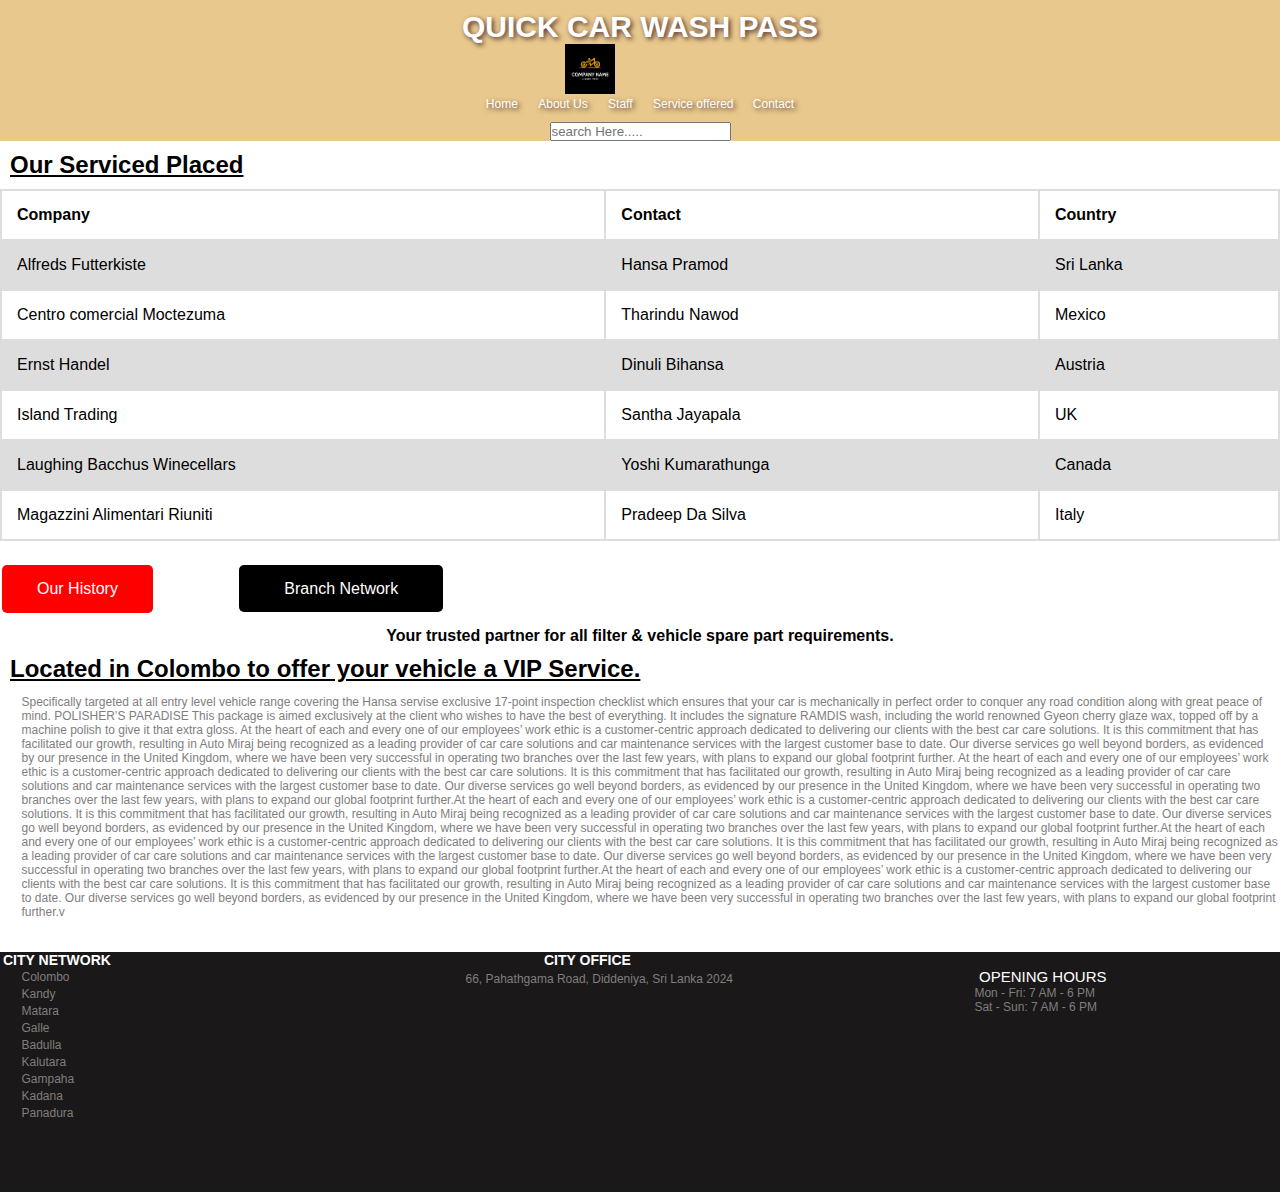
<file: about.html>
<html>
 
<head>
 
    <title>web Design assessment</title>
    <link rel="stylesheet" href="about.css">
</head>
<body>
     
    <header>
        <h1 class="logo">QUICK CAR WASH PASS</h1>
        <img src="tt.png" alt="111" class="img_src"> 
  
        <nav>
            <ul>
                <li><a href="index.html">Home</a></li>
                <li><a href="about.html">About Us</a></li>
                <li><a href="staff.html">Staff</a></li>
                <li><a href="Service offered.html">Service offered </a></li>
                <li><a href="contact.html">Contact</a></li>

            </ul>
        </nav>
            <div class="search-box">
                <input type="search" placeholder="search Here.....">
            </div>
        </header>


    <h2>Our Serviced Placed</h2>
<table>
  <tr>
    <th>Company</th>
    <th>Contact</th>
    <th>Country</th>
  </tr>
  <tr>
    <td>Alfreds Futterkiste</td>
    <td>Hansa Pramod</td>
    <td>Sri Lanka</td>
  </tr>
  <tr>
    <td>Centro comercial Moctezuma</td>
    <td>Tharindu Nawod</td>
    <td>Mexico</td>
  </tr>
  <tr>
    <td>Ernst Handel</td>
    <td>Dinuli Bihansa</td>
    <td>Austria</td>
  </tr>
  <tr>
    <td>Island Trading</td>
    <td>Santha Jayapala</td>
    <td>UK</td>
  </tr>
  <tr>
    <td>Laughing Bacchus Winecellars</td>
    <td>Yoshi Kumarathunga</td>
    <td>Canada</td>
  </tr>
  <tr>
    <td>Magazzini Alimentari Riuniti</td>
    <td>Pradeep Da Silva</td>
    <td>Italy</td>
  </tr>
</table>

<a href="#" class="btns">Our History</a>
<a href="#" class="brtns">Branch Network</a>
 <h4>Your trusted partner for all filter & vehicle spare part requirements.</h4>

                 
 <h2> Located in Colombo to offer your vehicle a VIP Service.</h2>

 <div>
    <p class="descripion">
        Specifically targeted at all entry level vehicle range covering the Hansa servise exclusive 17-point inspection checklist which ensures that your car is mechanically in perfect order to conquer any road condition along with great peace of mind. 
        POLISHER’S PARADISE
        This package is aimed exclusively at the client who wishes to have the best of everything. It includes the signature RAMDIS wash, including the world renowned Gyeon cherry glaze wax, topped off by a machine polish to give it that extra gloss.
        At the heart of each and every one of our employees’ work ethic is a customer-centric approach dedicated to delivering our clients with the best car care solutions. It is this commitment that has facilitated our growth, resulting in Auto Miraj being recognized as a leading provider of car care solutions and car maintenance services with the largest customer base to date.

        Our diverse services go well beyond borders, as evidenced by our presence in the United Kingdom, where we have been very successful in operating two branches over the last few years, with plans to expand our global footprint further.
        At the heart of each and every one of our employees’ work ethic is a customer-centric approach dedicated to delivering our clients with the best car care solutions. It is this commitment that has facilitated our growth, resulting in Auto Miraj being recognized as a leading provider of car care solutions and car maintenance services with the largest customer base to date.

        Our diverse services go well beyond borders, as evidenced by our presence in the United Kingdom, where we have been very successful in operating two branches over the last few years, with plans to expand our global footprint further.At the heart of each and every one of our employees’ work ethic is a customer-centric approach dedicated to delivering our clients with the best car care solutions. It is this commitment that has facilitated our growth, resulting in Auto Miraj being recognized as a leading provider of car care solutions and car maintenance services with the largest customer base to date.

        Our diverse services go well beyond borders, as evidenced by our presence in the United Kingdom, where we have been very successful in operating two branches over the last few years, with plans to expand our global footprint further.At the heart of each and every one of our employees’ work ethic is a customer-centric approach dedicated to delivering our clients with the best car care solutions. It is this commitment that has facilitated our growth, resulting in Auto Miraj being recognized as a leading provider of car care solutions and car maintenance services with the largest customer base to date.

        Our diverse services go well beyond borders, as evidenced by our presence in the United Kingdom, where we have been very successful in operating two branches over the last few years, with plans to expand our global footprint further.At the heart of each and every one of our employees’ work ethic is a customer-centric approach dedicated to delivering our clients with the best car care solutions. It is this commitment that has facilitated our growth, resulting in Auto Miraj being recognized as a leading provider of car care solutions and car maintenance services with the largest customer base to date.

        Our diverse services go well beyond borders, as evidenced by our presence in the United Kingdom, where we have been very successful in operating two branches over the last few years, with plans to expand our global footprint further.v</p>

 <div class="rectangle">
          <h6>CITY NETWORK</h6>
          <p>Colombo</p>
          <p>Kandy</p>
          <p>Matara</p>
          <p>Galle</p>
          <p>Badulla</p>
          <p>Kalutara</p>
          <p>Gampaha</p>
          <p>Kadana</p>
          <p>Panadura</p>

          <h5>CITY OFFICE</h5>
          <sp>66, Pahathgama Road,
            Diddeniya,
            Sri Lanka 2024</sp>
            
           
            <h7>OPENING HOURS</h7>
            <np>Mon - Fri: 7 AM - 6 PM</np><br>
            <nsp>Sat - Sun: 7 AM - 6 PM</nsp>

      </div>
</body>
</html>
</file>
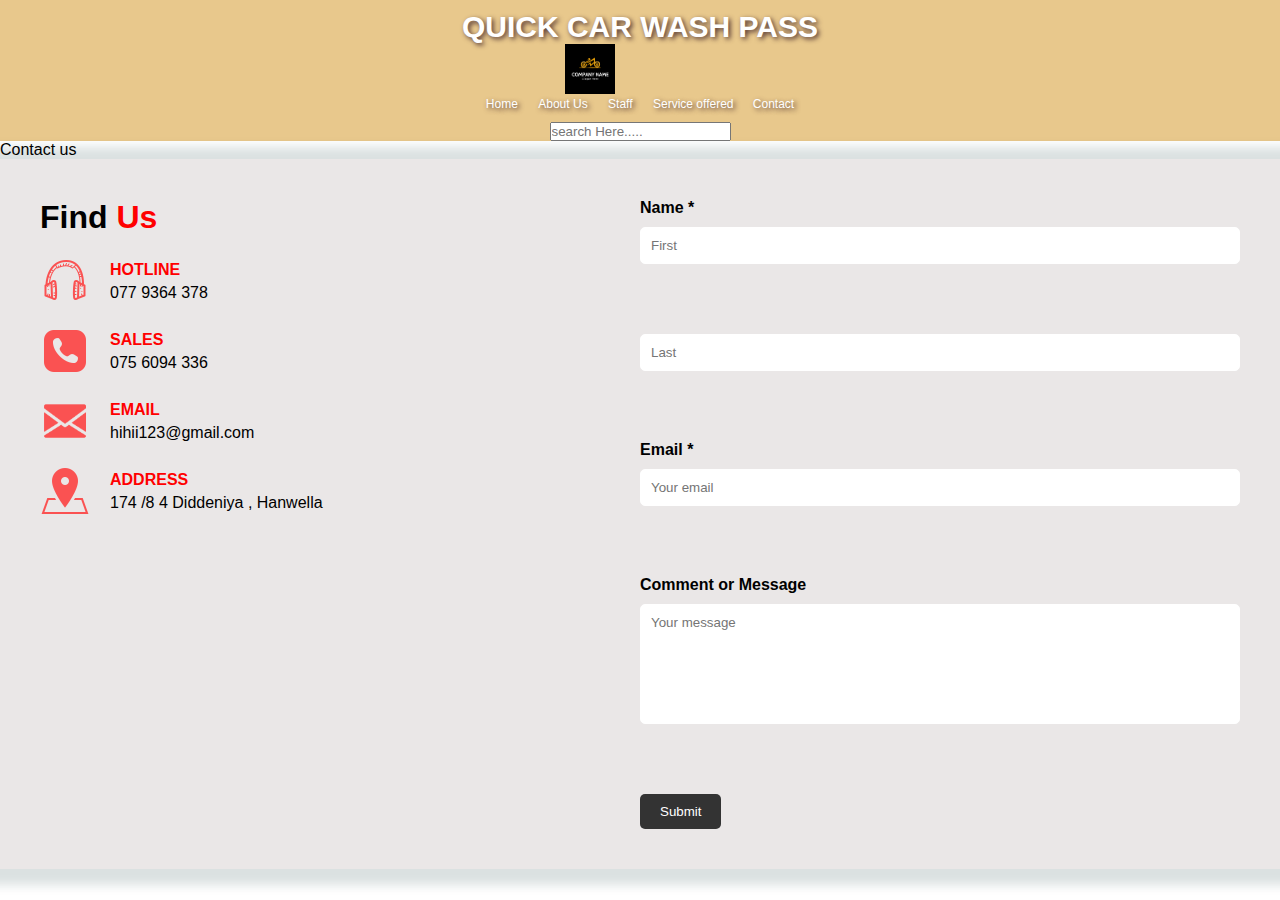
<file: contact.html>
<html>
<head>
    <title>web Design assessment</title>
    <link rel="stylesheet" href="contact.css">

</head>
<body>

    
    <header>
        <h1 class="logo">QUICK CAR WASH PASS</h1>
        <img src="tt.png" alt="111" class="img_src"> 
  
        <nav>
            <ul>
                <li><a href="index.html">Home</a></li>
                <li><a href="about.html">About Us</a></li>
                <li><a href="staff.html">Staff</a></li>
                <li><a href="Service offered.html">Service offered </a></li>
                <li><a href="contact.html">Contact</a></li>
            </ul>
        </nav>
 
            <div class="search-box">
                <input type="search" placeholder="search Here.....">
            </div>
    </header>
<!--head eke iwara wena thana-->


<!--contact-->
<footer>
    <div class="made">
        <a>Contact us</a>
        <div class="contact-container">
            <div class="contact-info">
                <h2>Find <span>Us</span></h2>
                <div class="info-item">
                    <img src="icons8-headphones-100.png" alt="Hotline">
                    <div>
                        <h4>HOTLINE</h4>
                        <p>077 9364 378</p>
                    </div>
                </div>
                <div class="info-item">
                    <img src="icons8-phone-100.png" alt="Sales">
                    <div>
                        <h4>SALES</h4>
                        <p>075 6094 336</p>
                    </div>
                </div>
                <div class="info-item">
                    <img src="icons8-email-72.png" alt="Email">
                    <div>
                        <h4>EMAIL</h4>
                        <p>hihii123@gmail.com</p>
                    </div>
                </div>
                <div class="info-item">
                    <img src="icons8-address-100.png" alt="Address">
                    <div>
                        <h4>ADDRESS</h4>
                        <p>174 /8 4 Diddeniya , Hanwella</p>
                    </div>
                </div>
            </div>
    
            <div class="contact-form">
                <form>
                    <label for="name">Name <span>*</span></label>
                    <input type="text" id="first-name" name="first_name" placeholder="First">
                    <input type="text" id="last-name" name="last_name" placeholder="Last" >
    
                    <label for="email">Email <span>*</span></label>
                    <input type="email" id="email" name="email" placeholder="Your email">
    
                    <label for="message">Comment or Message</label>
                    <textarea id="message" name="message" placeholder="Your message"></textarea>
    
                    <button type="submit">Submit</button>
                </form>
            </div>
        </div>

    </div>
</footer>


</body>
</html>
</file>
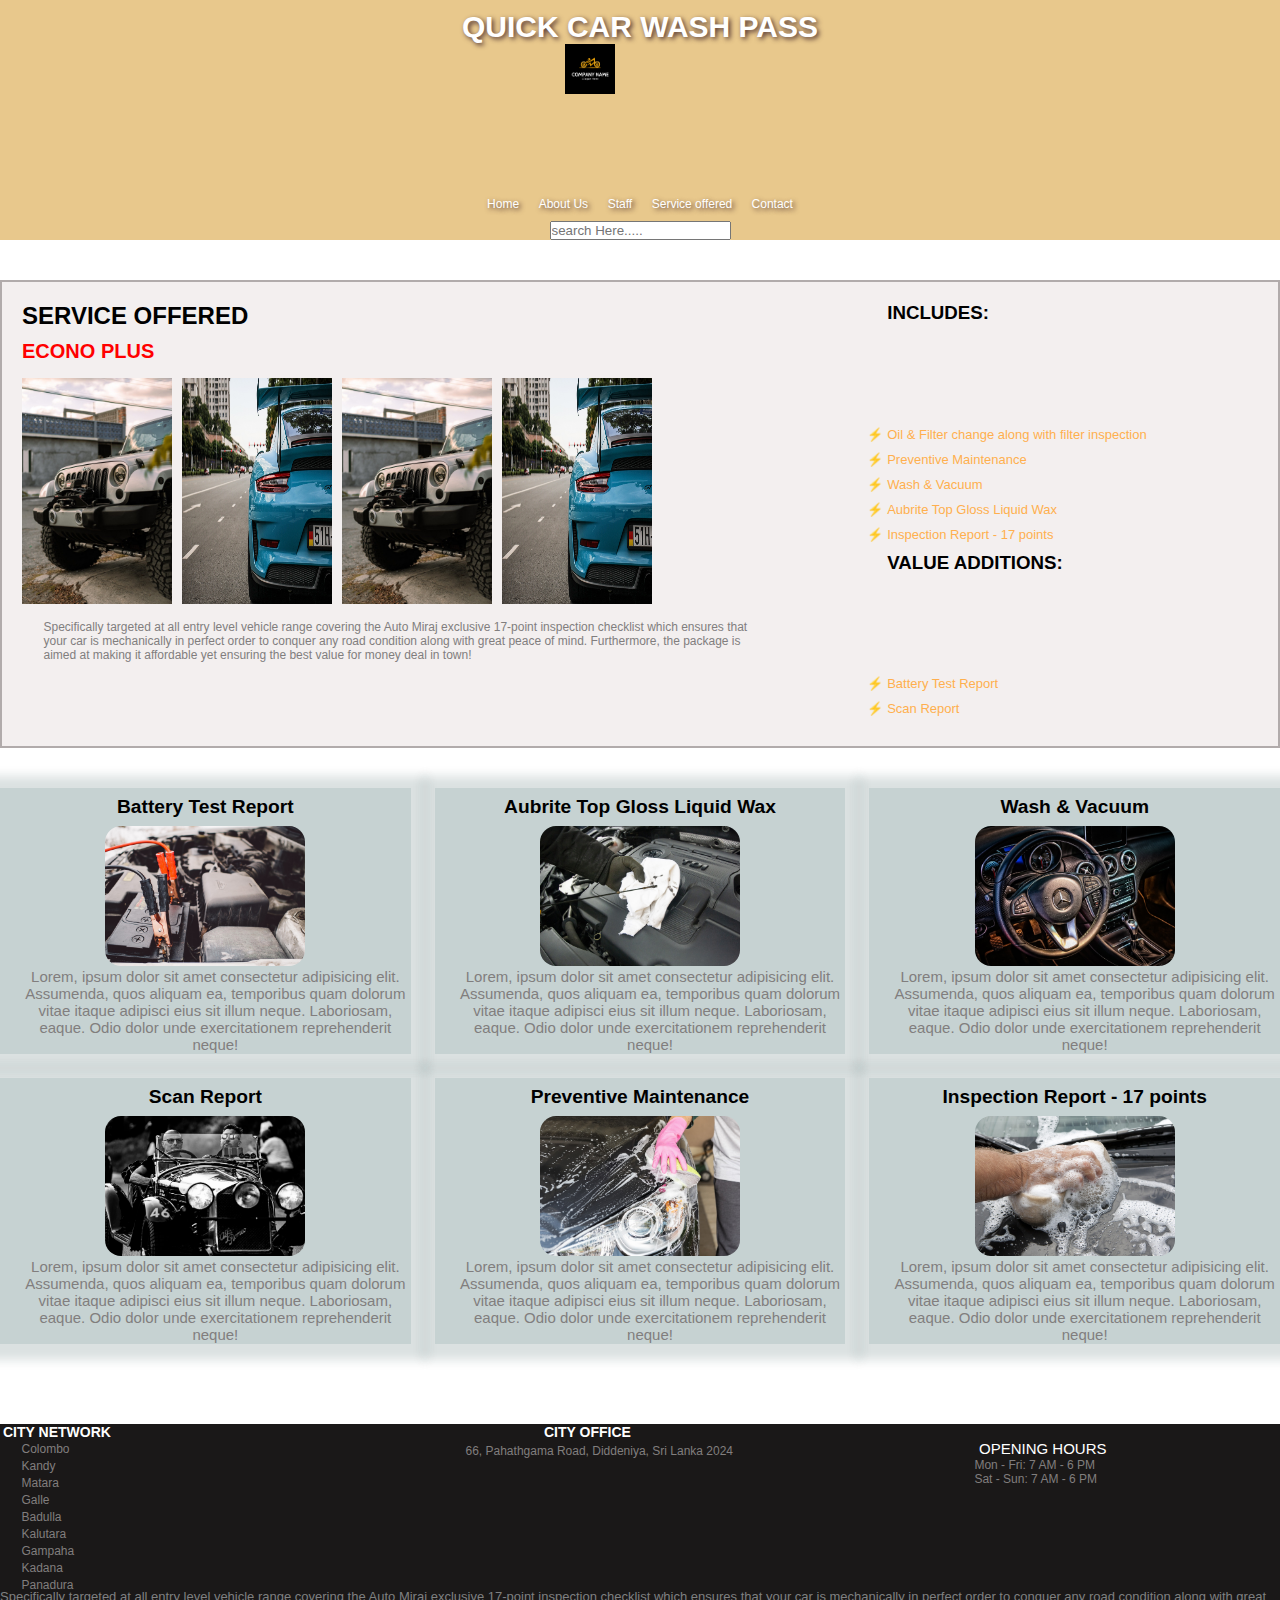
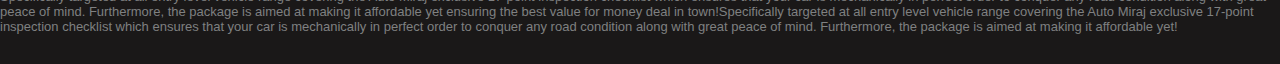
<file: Service offered.html>
<html>
<head>
    <title>web Design assessment</title>
    <link rel="stylesheet" href="Service offered.css">

</head>
<body>

    
    <header>
        <h1 class="logo">QUICK CAR WASH PASS</h1>
        <img src="tt.png" alt="111" class="img_src"> 
  
        <nav>
            <ul>
                <li><a href="index.html">Home</a></li>
                <li><a href="about.html">About Us</a></li>
                <li><a href="staff.html">Staff</a></li>
                <li><a href="Service offered.html">Service offered </a></li>
                <li><a href="contact.html">Contact</a></li>
            </ul>
        </nav>
 
            <div class="search-box">
                <input type="search" placeholder="search Here.....">
            </div>
    </header>


    <section class="service-packages">
        <div class="package-info">
            <div class="package-header">
                <h2>SERVICE OFFERED</h2>
                <h3>ECONO PLUS</h3>
            </div>
            <div class="car-images">
                <img src="jeep-7853620_1280.jpg" alt="Car 1" class="car">
                <img src="porsche-911-gt2-5795128_1280.jpg" alt="Car 2" class="car">
                <img src="jeep-7853620_1280.jpg" alt="Car 3" class="car">
                <img src="porsche-911-gt2-5795128_1280.jpg" alt="Car 4" class="car">
            </div>
            <p>
                Specifically targeted at all entry level vehicle range covering the Auto Miraj exclusive 17-point inspection checklist
                which ensures that your car is mechanically in perfect order to conquer any road condition along with great peace of mind.
                Furthermore, the package is aimed at making it affordable yet ensuring the best value for money deal in town!
            </p>
        </div>

        <div class="package-details">
            <h3>INCLUDES:</h3>
            <ul>
                <li>Oil & Filter change along with filter inspection</li>
                <li>Preventive Maintenance</li>
                <li>Wash & Vacuum</li>
                <li>Aubrite Top Gloss Liquid Wax</li>
                <li>Inspection Report - 17 points</li>
            </ul>
            <h3>VALUE ADDITIONS:</h3>
            <ul>
                <li>Battery Test Report</li>
                <li>Scan Report</li>
            </ul>
        </div>
    </section>

<!---->
    <section>
          <div class="Cusroemers-container">

                <div class="box">
                    <h2>Battery Test Report</h2>
                    <img src="jumper-cables-926308_1280.jpg" alt="">
                    <p>Lorem, ipsum dolor sit amet consectetur adipisicing elit. Assumenda, quos aliquam ea, temporibus quam dolorum vitae itaque adipisci eius sit illum neque. Laboriosam, eaque. Odio dolor unde exercitationem reprehenderit neque!</p>
                </div>
                <div class="box">
                    <h2>Aubrite Top Gloss Liquid Wax</h2>
                    <img src="oil-3979023_1280.jpg" alt="">
                    <p>Lorem, ipsum dolor sit amet consectetur adipisicing elit. Assumenda, quos aliquam ea, temporibus quam dolorum vitae itaque adipisci eius sit illum neque. Laboriosam, eaque. Odio dolor unde exercitationem reprehenderit neque!</p>
                </div>
                <div class="box">
                    <h2>Wash & Vacuum</h2>
                    <img src="dashboard-3510327_1280.jpg" alt="">
                    <p>Lorem, ipsum dolor sit amet consectetur adipisicing elit. Assumenda, quos aliquam ea, temporibus quam dolorum vitae itaque adipisci eius sit illum neque. Laboriosam, eaque. Odio dolor unde exercitationem reprehenderit neque!</p>
                </div>
                <div class="box">
                    <h2>Scan Report</h2>
                    <img src="vintage-car-7305109_1280.jpg" alt="">
                    <p>Lorem, ipsum dolor sit amet consectetur adipisicing elit. Assumenda, quos aliquam ea, temporibus quam dolorum vitae itaque adipisci eius sit illum neque. Laboriosam, eaque. Odio dolor unde exercitationem reprehenderit neque!</p>
                </div>
                <div class="box">
                    <h2>Preventive Maintenance</h2>
                    <img src="wash-a-car-1822415_1280.jpg" alt="">
                    <p>Lorem, ipsum dolor sit amet consectetur adipisicing elit. Assumenda, quos aliquam ea, temporibus quam dolorum vitae itaque adipisci eius sit illum neque. Laboriosam, eaque. Odio dolor unde exercitationem reprehenderit neque!</p>
                </div>
                <div class="box">
                    <h2>Inspection Report - 17 points</h2>
                    <img src="washing-car-1397382_1280.jpg" alt="">
                    <p>Lorem, ipsum dolor sit amet consectetur adipisicing elit. Assumenda, quos aliquam ea, temporibus quam dolorum vitae itaque adipisci eius sit illum neque. Laboriosam, eaque. Odio dolor unde exercitationem reprehenderit neque!</p>
                </div>
    </section>

    <!--rectangle-->
    <div class="rectangle">
        <h6>CITY NETWORK</h6>
        <p>Colombo</p>
        <p>Kandy</p>
        <p>Matara</p>
        <p>Galle</p>
        <p>Badulla</p>
        <p>Kalutara</p>
        <p>Gampaha</p>
        <p>Kadana</p>
        <p>Panadura</p>

        <h5>CITY OFFICE</h5>
        <sp>66, Pahathgama Road,
          Diddeniya,
          Sri Lanka 2024</sp>
          
         
          <h7>OPENING HOURS</h7>
          <np>Mon - Fri: 7 AM - 6 PM</np><br>
          <nsp>Sat - Sun: 7 AM - 6 PM</nsp>

          <ul> Specifically targeted at all entry level vehicle range covering the Auto Miraj exclusive 17-point inspection checklist which ensures that your car is mechanically in perfect order to conquer any road condition along with great peace of mind. Furthermore, the package is aimed at making it affordable yet ensuring the best value for money deal in town!Specifically targeted at all entry level vehicle range covering the Auto Miraj exclusive 17-point inspection checklist which ensures that your car is mechanically in perfect order to conquer any road condition along with great peace of mind. Furthermore, the package is aimed at making it affordable yet!</ul>
    </div>


    
</body>
</html>
</file>
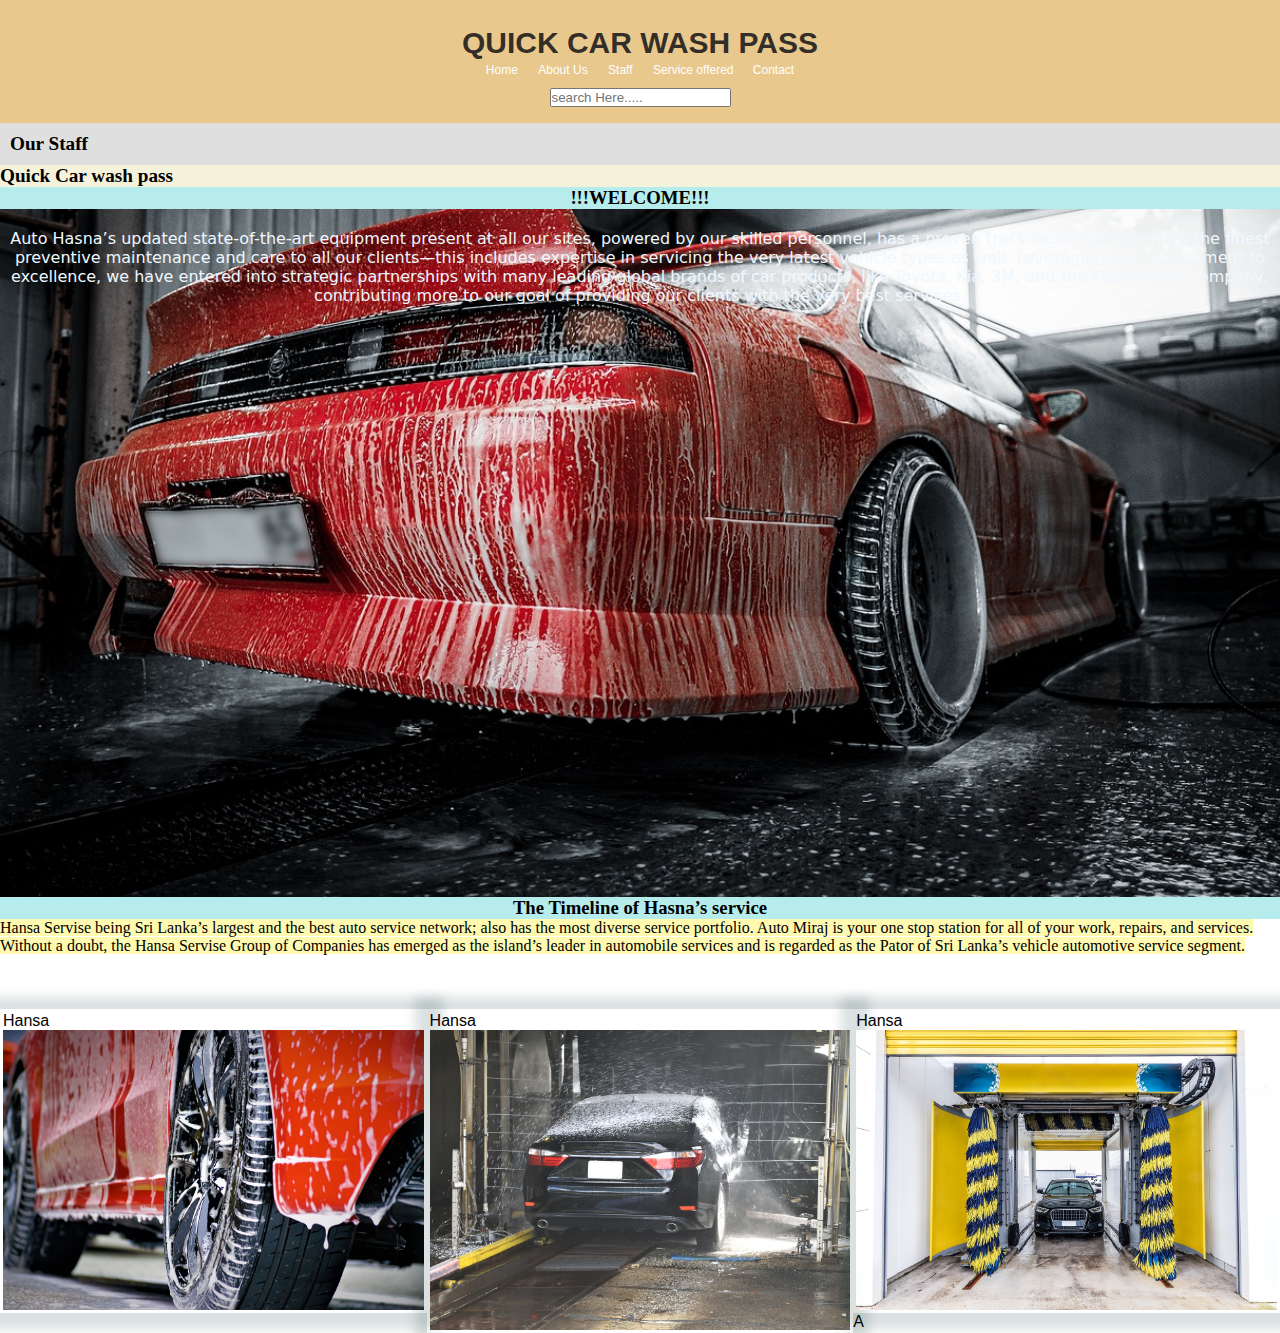
<file: Staff.html>
<html>
<head>
 
    <title>Document</title>
    <link rel="stylesheet" href="Staff.css">
</head>
<body>
    <header>
        <h1 class="logo">QUICK CAR WASH PASS</h1>
  
        <nav>
            <ul>
                <li><a href="index.html">Home</a></li>
                <li><a href="about.html">About Us</a></li>
                <li><a href="staff.html">Staff</a></li>
                <li><a href="Service offered.html">Service offered </a></li>
                <li><a href="contact.html">Contact</a></li>

            </ul>
        </nav>
 
            <div class="search-box">
                <input type="search" placeholder="search Here.....">
            </div>
    </header>


    <!--container-->

    <div class="Container">
        <div class="Hansa apple">
            <div class="row">
               <div class="col-md">
                 <h5 class="text-ceter">Our Staff</h5>
                 <h2>Quick Car wash pass </h2>
                 <h3>!!!WELCOME!!!</h3>
                 <div>
                  

    <div class="about" id="about">
                    <div class="caption"></div>
                    <p class="descripion">
                        Auto Hasna’s updated state-of-the-art equipment present at all our sites, powered by our skilled personnel, has a proven track-record of delivering the finest preventive maintenance and care to all our clients—this includes expertise in servicing the very latest vehicle types as well. Leveraging our commitment to excellence, we have entered into strategic partnerships with many leading global brands of car products, like Toyota, Kia, 3M, and the Kobe Motor Company, contributing more to our goal of providing our clients with the very best services.
                    </p>
                 </div>
               </div> 
            </div>
        </div>
        <div class="row">
          <div class="col-md">
            <h3>The Timeline of Hasna’s service</h3>
            <hasn> Hansa Servise being Sri Lanka’s largest and the best auto service network; also has the most diverse service portfolio. Auto Miraj is your one stop station for all of your  work, repairs, and services. Without a doubt, the Hansa Servise Group of Companies has emerged as the island’s leader in automobile services and is regarded as the Pator of Sri Lanka’s vehicle automotive service segment.</hasn>
            <ul>



            </ul>
            <div>
                <br><br><br>
            </div>
          </div>  
        </div>
    <!--container  end-->

    <div class="row">
   
        <div class="column">
            <h7>Hansa</h7>
          <img src="car-wash-3960877_1280.jpg" alt="Snow" style="width:100%">
        </div>
        
        <div class="column">
            <h7>Hansa</h7>
          <img src="car-wash-2179231_1280.jpg" alt="Forest" style="width:100%">
        </div>
        <div class="column">
            <h7>Hansa</h7>
          <img src="car-wash-5772094_1280.jpg" alt="Mountains" style="width:100%">
        </div>
      </div>
</body>
</html>A
</file>
<file: about.css>
*{
    font-family: Arial, Helvetica, sans-serif;
    padding: 0;
    margin: 0;

}
:root{
    --main-color:rgb(232, 200, 140);
    --secondary-color:rgb(255, 255, 255);
    --text-color:rgba(26, 25, 25, 0.902);
    --bg-color:rgb(0, 0, 0);
    --box-shadow:2px 2px 10px 14px rgb(14 55 54 / 15%);
}


header{
    background-color: var(--main-color  );
    text-align: center;
    text-shadow: 2px 2px 5px rgb(76, 47, 47);
}
header .img_src{
    width: 50px;
    margin-right:100px;
}

 
header h1{
    padding-top: 10px;
    font-size: 30px;
    color: white;
    padding-bottom: 30-px;
}

header nav {
    padding-bottom:10px;
}

header nav ul li{
    display: inline;
    font-size: 12px;
    margin: 0 8px;
}

nav ul li a {
    text-decoration: none;
    color: white;
}




h2{
   padding:10px;
   text-decoration: underline;
   
}

table  {
  font-family: arial, sans-serif;
  border-collapse: collapse;
  width: 100%;
  margin-bottom: 20px;
}

td, th {
  border: 2px solid #dddddd;
  text-align: left;
  padding: 15px;

}

tr:nth-child(even) {
  background-color: #dddddd;

}
   

h3{
    color: var(--bg-color);
    background-color: var(--main-color);
    text-decoration: underline;
    
}

h4{
    text-align: center;
    margin-top: 10px;
}
.rectangle {
   margin-top: 2rem;
    height: 15rem;
    width: 100%;
    background-color: #1a1818;
    padding-top: 10px 10px;
    overflow: visible;
}

.btns{
     font-family: 'Franklin Gothic Medium', 'Arial Narrow', Arial, sans-serif;
    background-color:rgb(255, 0, 0);
    border: none;
    border-radius: 5px;
    color: rgb(255, 255, 255);
    padding: 15px 35px;
    text-align: center;
    text-decoration: none;
    display: inline-block;
    font-size: 16px;
    margin: 4px 2px;
   
}
.brtns{
    font-family: 'Franklin Gothic Medium', 'Arial Narrow', Arial, sans-serif; 
    background-color:rgb(0, 0, 0);
    border: none;
    border-radius: 5px;
    color: rgb(255, 255, 255);
    padding: 15px 45px;
    font-size: 16px;
    margin-left: 5rem;
    text-decoration: none;
     
}

h6{
    color: white;
    font-size: 14px;
    margin-left: 3px;
}
p{
    color: #817e7e;
    font-size: 12px;
    margin-left: 20px;
    padding: 1.5px;
}

h5{
    color: rgb(255, 255, 255);
    font-size: 14px;
    margin-left: 34rem;
    margin-top: -169px;
}
sp{
    margin-left: 29rem;
    color: #817e7e;
    font-size: 12px;
    padding: 1.5px;
}

h7{
    color: rgb(255, 255, 255);
    font-family: 'Franklin Gothic Medium', 'Arial Narrow', Arial, sans-serif;
    font-size: 15px;
    margin-left: 15rem;
    
}
np{
    color: #817e7e;
    font-size: 12px;
    margin-left: 60.9rem;
}
nsp{
    color: #817e7e;
    font-size: 12px;
    margin-left: 60.9rem;
}
</file>
<file: contact.css>
*{
    font-family: Arial, Helvetica, sans-serif;
    padding: 0;
    margin: 0;

}
:root{
    --main-color:rgb(232, 200, 140);
    --secondary-color:rgb(255, 255, 255);
    --text-color:rgba(26, 25, 25, 0.902);
    --bg-color:rgb(0, 0, 0);
    --box-shadow:2px 2px 10px 14px rgb(14 55 54 / 15%);
}


header{
    background-color: var(--main-color  );
    text-align: center;
    text-shadow: 2px 2px 5px rgb(76, 47, 47);
}
header .img_src{
    width: 50px;
    margin-right:100px;
}

 
header h1{
    padding-top: 10px;
    font-size: 30px;
    color: rgb(255, 255, 255);

}

header nav {
    padding-bottom:10px;
}

header nav ul li{
    display: inline;
    font-size: 12px;
    margin: 0 8px;
}

nav ul li a {
    text-decoration: none;
    color: white;
}

/*contact*/
body {
    font-family: Arial, sans-serif;
    margin: 0;
    padding: 0;
    background-color: #ffffff;
}

.contact-container {
    display: flex;
    justify-content: space-between;
    padding: 40px;
    background-color: #eae7e7;
    box-shadow: var(--box-shadow);
}

.contact-info {
    width: 40%;
}

.contact-info h2 {
    font-size: 32px;
}

.contact-info h2 span {
    color: red;
}

.info-item {
    display: flex;
    align-items: center;
    margin: 20px 0;
}

.info-item img {
    width: 50px;
    margin-right: 20px;
}

.info-item h4 {
    margin: 0;
    color: red;
    font-weight: bold;
}

.info-item p {
    margin: 5px 0 0;
}

.contact-form {
    width: 50%;
}

.contact-form label {
    display: block;
    margin-bottom: 10px;
    font-weight: bold;
}

.contact-form input, .contact-form textarea {
    width: 100%;
    padding: 10px;
    margin-bottom: 70px;
    border: 1px solid #ffffff;
    border-radius: 5px;
}

.contact-form textarea {
    height: 120px;
    resize: none;
}

.contact-form button {
    background-color: #333;
    color: #fff;
    padding: 10px 20px;
    border: none;
    border-radius: 5px;
    cursor: pointer;
}

.contact-form button:hover {
    background-color: #555;
}
</file>
<file: Service offered.css>
*{
    font-family: Arial, Helvetica, sans-serif;
    padding: 0;
    margin: 0;

}
:root{
    --main-color:rgb(232, 200, 140);
    --secondary-color:rgb(255, 255, 255);
    --text-color:rgba(26, 25, 25, 0.902);
    --bg-color:rgb(0, 0, 0);
    --box-shadow:2px 2px 10px 14px rgb(14 55 54 / 15%);
}


header{
    background-color: var(--main-color  );
    text-align: center;
    text-shadow: 2px 2px 5px rgb(76, 47, 47);
}
header .img_src{
    width: 50px;
    margin-right:100px;
}

 
header h1{
    padding-top: 10px;
    font-size: 30px;
    color: rgb(255, 255, 255);

}

header nav {
    padding-bottom:10px;
}

header nav ul li{
    display: inline;
    font-size: 12px;
    margin: 0 8px;
}

nav ul li a {
    text-decoration: none;
    color: white;
}


/*rectangle*/
.rectangle {
   margin-top: 5rem;
    height: 15rem;
    width: 100%;
    background-color: #1a1818;
    overflow: visible;
}
h5{
    color: rgb(255, 255, 255);
    font-size: 14px;
    margin-left: 34rem;
    margin-top: -169px;
}
h7{
    color: rgb(255, 255, 255);
    font-family: 'Franklin Gothic Medium', 'Arial Narrow', Arial, sans-serif;
    font-size: 15px;
    margin-left: 15rem;
    
}

ul{
    color: rgb(127, 128, 129);
    font-size: small;
    margin-top: 6.4rem;
    
}
sp{
    margin-left: 29rem;
    color: #817e7e;
    font-size: 12px;
    padding: 1.5px;
}

h7{
    color: rgb(255, 255, 255);
    font-family: 'Franklin Gothic Medium', 'Arial Narrow', Arial, sans-serif;
    font-size: 15px;
    margin-left: 15rem;
    
}

np{
    color: #817e7e;
    font-size: 12px;
    margin-left: 60.9rem;
}
nsp{
    color: #817e7e;
    font-size: 12px;
    margin-left: 60.9rem;
}
p{
    color: #817e7e;
    font-size: 12px;
    margin-left: 20px;
    padding: 1.5px;
}

h6{
    color: white;
    font-size: 14px;
    margin-left: 3px;
}

/*SERVICE OFFERED*/


.service-packages {
    display: flex;
    justify-content: space-between;
    padding: 20px;
    background-color: rgb(243, 239, 239);
    margin: 40px auto;
    max-width: 100%;
    border: 2px solid #b1abab;  
}

.package-info {
    width: 60%;
}

.package-header h2 {
    color: black;
    font-size: 24px;
    margin-bottom: 10px;
}

.package-header h3 {
    color: red;
    font-size: 20px;
    margin-bottom: 15px;
}

.car-images {
    display: flex;
    gap: 10px;
    margin-bottom: 15px;
}

.car-images img {
    width: 150px;
    height: auto;
}

.package-details {
    width: 30%;
}

.package-details h3 {
    color: rgb(0, 0, 0);
    font-size: 18x;
    margin-bottom: 10px;
}

.package-details ul {
    list-style: none;
}

.package-details li {
    margin-bottom: 10px;
    color: rgb(255, 175, 78);
    position: relative;
}

.package-details li:before {
    content: '⚡';
    position: absolute;
    left: -20px;
    color: red;
    font-size: 13px;
}

/*services photos set eka*/
.Cusroemers-container{
    display: grid;
    grid-template-columns:1fr 1fr 1fr;
    gap: 1.5rem;
     
}

.Cusroemers-container .box{
    background-color: rgb(198, 210, 210); 
    box-shadow: var(--box-shadow);
    border-bottom: 0.5rem;
    text-align: center;
}

.Cusroemers-container .box p{
    font-size: 0.938rem;
}

.Cusroemers-container .box h2{
    font-size: 1.2rem;
    font-weight: 600;
    margin: 0.5rem 0 0.5rem;

}

.Cusroemers-container .box img{
     width: 200px;
     height: 140px;
     border-radius: 1rem;
     object-fit:cover;
}

.Cusroemers-container .box:hover{
    background-color:var(--main-color);
    transform: scale(105%);
    transition-duration: 2s;
}
</file>
<file: Staff.css>
*{
    font-family: Arial, Helvetica, sans-serif;
    padding: 0;
    margin: 0;

}
:root{
    --main-color:rgb(232, 200, 140);
    --secondary-color:rgb(255, 255, 255);
    --text-color:rgba(26, 25, 25, 0.902);
    --bg-color:rgb(0, 0, 0);
    --box-shadow:2px 2px 10px 14px rgb(14 55 54 / 15%);
}


header{
    background-color: #f1f1f1;
    padding: 20px;
    text-align: center;
    position: sticky;
    top: 0;
 
    background: var(--main-color);
    color: #f1f1f1;
    padding: 16px;
}
header .img_src{
    width: 50px;
    margin-right:100px;
}

 
header h1{
    padding-top: 10px;
    font-size: 30px;
    color: var(--text-color);
    padding-bottom: 30-px;
}

header nav {
    padding-bottom:10px;
}


nav ul li a {
    text-decoration: none;
    color: white;
}

header nav ul li{
display: inline;
font-size: 12px;
margin: 0 8px;
 
}
/*car photo*/
.Container p{
    background-size: cover;
    background-image: url(car-7291166_1280.jpg);
    background-attachment: fixed;
    background-repeat: repeat;
    font-family: system-ui, -apple-system, BlinkMacSystemFont, 'Segoe UI', Roboto, Oxygen, Ubuntu, Cantarell, 'Open Sans', 'Helvetica Neue', sans-serif;
    color: aliceblue;
    padding-bottom: 37rem;
    padding-top: 20px;
}

h5{
    font-size: larger;
    font-family:koho;
    padding: 10px ;
    color: rgb(0, 0, 0);
    background-color: #e0dfdf;
}

h2{
    font-size: larger;
    font-family:koho;
    color: rgb(0, 0, 0);
    background-color: #f5f2db;}

h3{
text-align: center;
font-family: oswald; 
background-color: rgb(183, 236, 236);
}

hasn{
    font-family: oswald; 
    background-color: rgb(255, 250, 176);
    text-align: justify;
}

.descripion{
    
    font-family:koho;
    text-align: center;
}


.cite-mid{
    text-align: center;
    background-color: black;
    color: aliceblue;

}

cite{
    font-family: oswald ;
}

/*staf photo*/
* {
    box-sizing: border-box;
    
  }
  
  .column {
    float: left;
    width: 33.33%;
    padding: 20px;
    box-shadow: var(--box-shadow);
    border-bottom: 0.5rem;
    object-fit:cover;
    padding: 3px;
  }
  
  /* Clearfix (clear floats) */
  .row:after {
   
    clear: both;
    display: table;
  }
</file>
